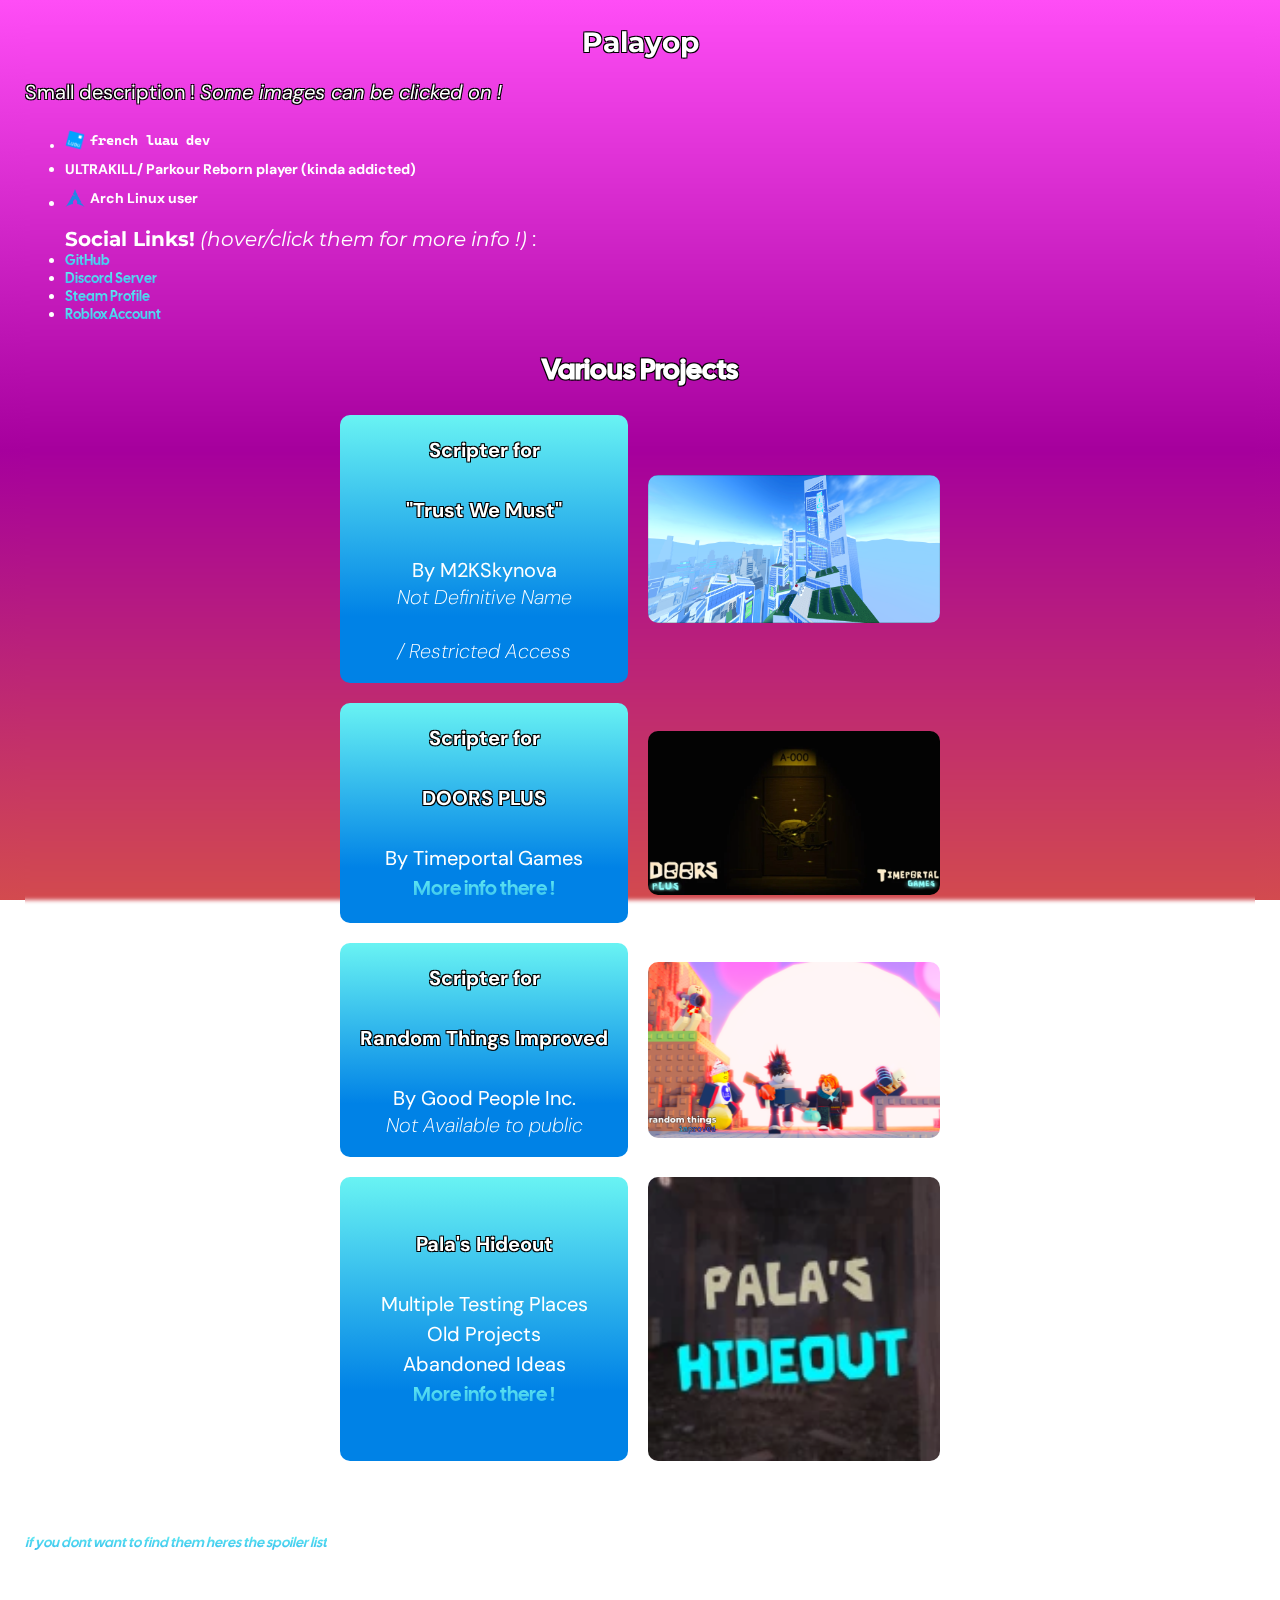
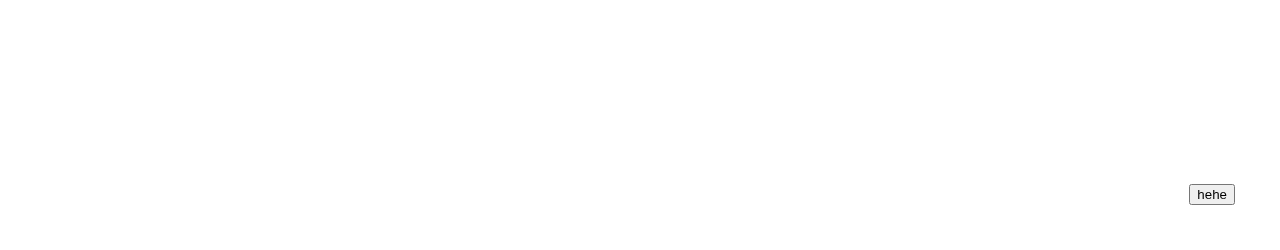
<file: index.html>
<!DOCTYPE html>
<html lang="fr">
<head>
  <meta charset="UTF-8">
  <meta name="viewport" content="width=device-width, initial-scale=1.0">
  <title>Palayop</title>

  <!-- Loading CSS -->
  <link rel="stylesheet" href="https://palayop7239.github.io/styles.css">

  <!-- Google Fonts -->
  <link href="https://fonts.googleapis.com/css2?family=DM+Sans:ital,opsz,wght@0,9..40,100..1000;1,9..40,100..1000&family=Montserrat:ital,wght@0,100..900;1,100..900&display=swap" rel="stylesheet">
  <link href="https://fonts.googleapis.com/css2?family=Cal+Sans&display=swap" rel="stylesheet">
  <link href="https://fonts.googleapis.com/css2?family=Cascadia+Code&display=swap" rel="stylesheet">

  <!-- Preloading Images (avoiding issues) -->
  <link rel="preload"as="image"href="https://palayop7239.github.io/assets/arch-linux.png">
  <link rel="preload"as="image"href="https://palayop7239.github.io/assets/dplus.webp">
  <link rel="preload"as="image"href="https://palayop7239.github.io/assets/group.webp">
  <link rel="preload"as="image"href="https://palayop7239.github.io/assets/luau.png">
  <link rel="preload"as="image"href="https://palayop7239.github.io/assets/pp.png">
  <link rel="preload"as="image"href="https://palayop7239.github.io/assets/rti.png">
  <link rel="preload"as="image"href="https://palayop7239.github.io/assets/twm.png">
  <link rel="preload"as="sound"href="https://palayop7239.github.io/assets/you-insignificant-fuck.mp3">
</head>

<body class="body">
  <audio id="audioElement" src="https://palayop7239.github.io/assets/you-insignificant-fuck.mp3"></audio>
  <h1 class="h1">Palayop</h1>

  <p class="idk_bruh">Small description ! <i>Some images can be clicked on !</i></p>
  <ul class="first-list">
    <li class="Cascadia">
      <div class="arch-linux-badge">
        <img src="https://palayop7239.github.io/assets/luau.png" alt="Luau logo" class="logo"/>
        <span>french luau dev</span>
      </div>
    </li>
    <li>
      <div class="UltrakillText">
        <span id="playSoundButton" >ULTRAKILL</span>
        <span> / Parkour Reborn player (kinda addicted)</span>
      </div>
    </li>
    <li>
      <div class="arch-linux-badge">
        <img src="https://palayop7239.github.io/assets/arch-linux.png" alt="Arch Linux logo" class="logo" onclick="window.open('https://media1.tenor.com/m/5ibxr0zb3HcAAAAC/i-use-arch-btw-use.gif', '_blank', 'width=800,height=600');"/>
        <span>Arch Linux user</span>
      </div>
    </li>
  </ul>

  <ul ><div class="Social"><b>Social Links!</b> <i>(hover/click them for more info !)</i> : <br></div>
    <li><a class="links" href="https://github.com/Palayop7239" title="nerd alert !!!" target="_blank">GitHub</a></li>
    <li><a class="links" href="https://discord.gg/QnBrxurD9g" title="for info about my games and to talk with cool people !" target="_blank">Discord Server</a></li>
    <li><a class="links" href="https://steamcommunity.com/id/palayop/" title="for fellow gamers hehe" target="_blank">Steam Profile</a></li>
    <li><a class="links" href="https://www.roblox.com/users/4404626879/profile" title="where I do my games!" target="_blank">Roblox Account</a></li>
  </ul>

  <p class="Title2">Various Projects</p>

  <!-- def not a rickroll -->
  <button class="bottom-button" onclick="window.open('https://www.youtube.com/watch?v=dQw4w9WgXcQ', '_blank', 'width=800,height=600');">hehe</button>
  
  <script>
    const button = document.getElementById('playSoundButton');
    const audio = document.getElementById('audioElement');

    button.addEventListener('click', () => {
      audio.play();
    });
  </script>

  <div class="gridcontainer">
        <div class="box"><b> Scripter for</b> <br> <b>"Trust We Must"</b> <br> By M2KSkynova <br> <i>Not Definitive Name</i> <br> <i>/ Restricted Access</i></div>
        <div class="project-image"><img src="https://palayop7239.github.io/assets/twm.png" alt="TWM Image"></div>
        
        <div class="box">
          <b> Scripter for</b> <br> 
          <b>DOORS PLUS</b> <br> 
          By Timeportal Games
          <a class="links" href="https://www.roblox.com/games/12667286832/DOORS-PLUS" target="_blank">More info there !</a>
        </div>
        <div class="project-image">
          <img src="https://palayop7239.github.io/assets/dplus.webp" alt="DPlus Image" 
          onclick="window.open('https://www.roblox.com/games/12667286832/DOORS-PLUS', '_blank', 'width=800,height=600');">
        </div>
        <div class="box">
          <b> Scripter for</b> <br> 
          <b>Random Things Improved</b> <br> 
          By Good People Inc. <br> 
          <i>Not Available to public</i>
        </div>
        <div class="project-image"><img src="https://palayop7239.github.io/assets/rti.png" alt="RTI Image"></div>
        <div class="box">
          <b>Pala's Hideout</b> <br> 
          Multiple Testing Places <br>
          Old Projects<br> 
          Abandoned Ideas<br> 
          <a class="links" href="https://www.roblox.com/communities/35150306/Palas-ToyBox#!/about" target="_blank">More info there !</a>
        </div>
        <div class="project-image">
          <img src="https://palayop7239.github.io/assets/group.webp" alt="Group Image" 
          
          onclick="window.open('https://www.roblox.com/communities/35150306/Palas-ToyBox#!/about', '_blank', 'width=800,height=600');">
        </div>
        
  </div>

  <div size="5" class="EasterEggsReminder">
    <br>
    <br>
    <br>
    <b>This page contains has some hidden references !</b> 
    <i>Try clicking/hovering on things!</i> <br>
    <a class="links" href="https://palayop7239.github.io/EasterEggs.html" target="_blank"><i>if you dont want to find them heres the spoiler list</i></a>
  </div>
</body>
</html>
</file>
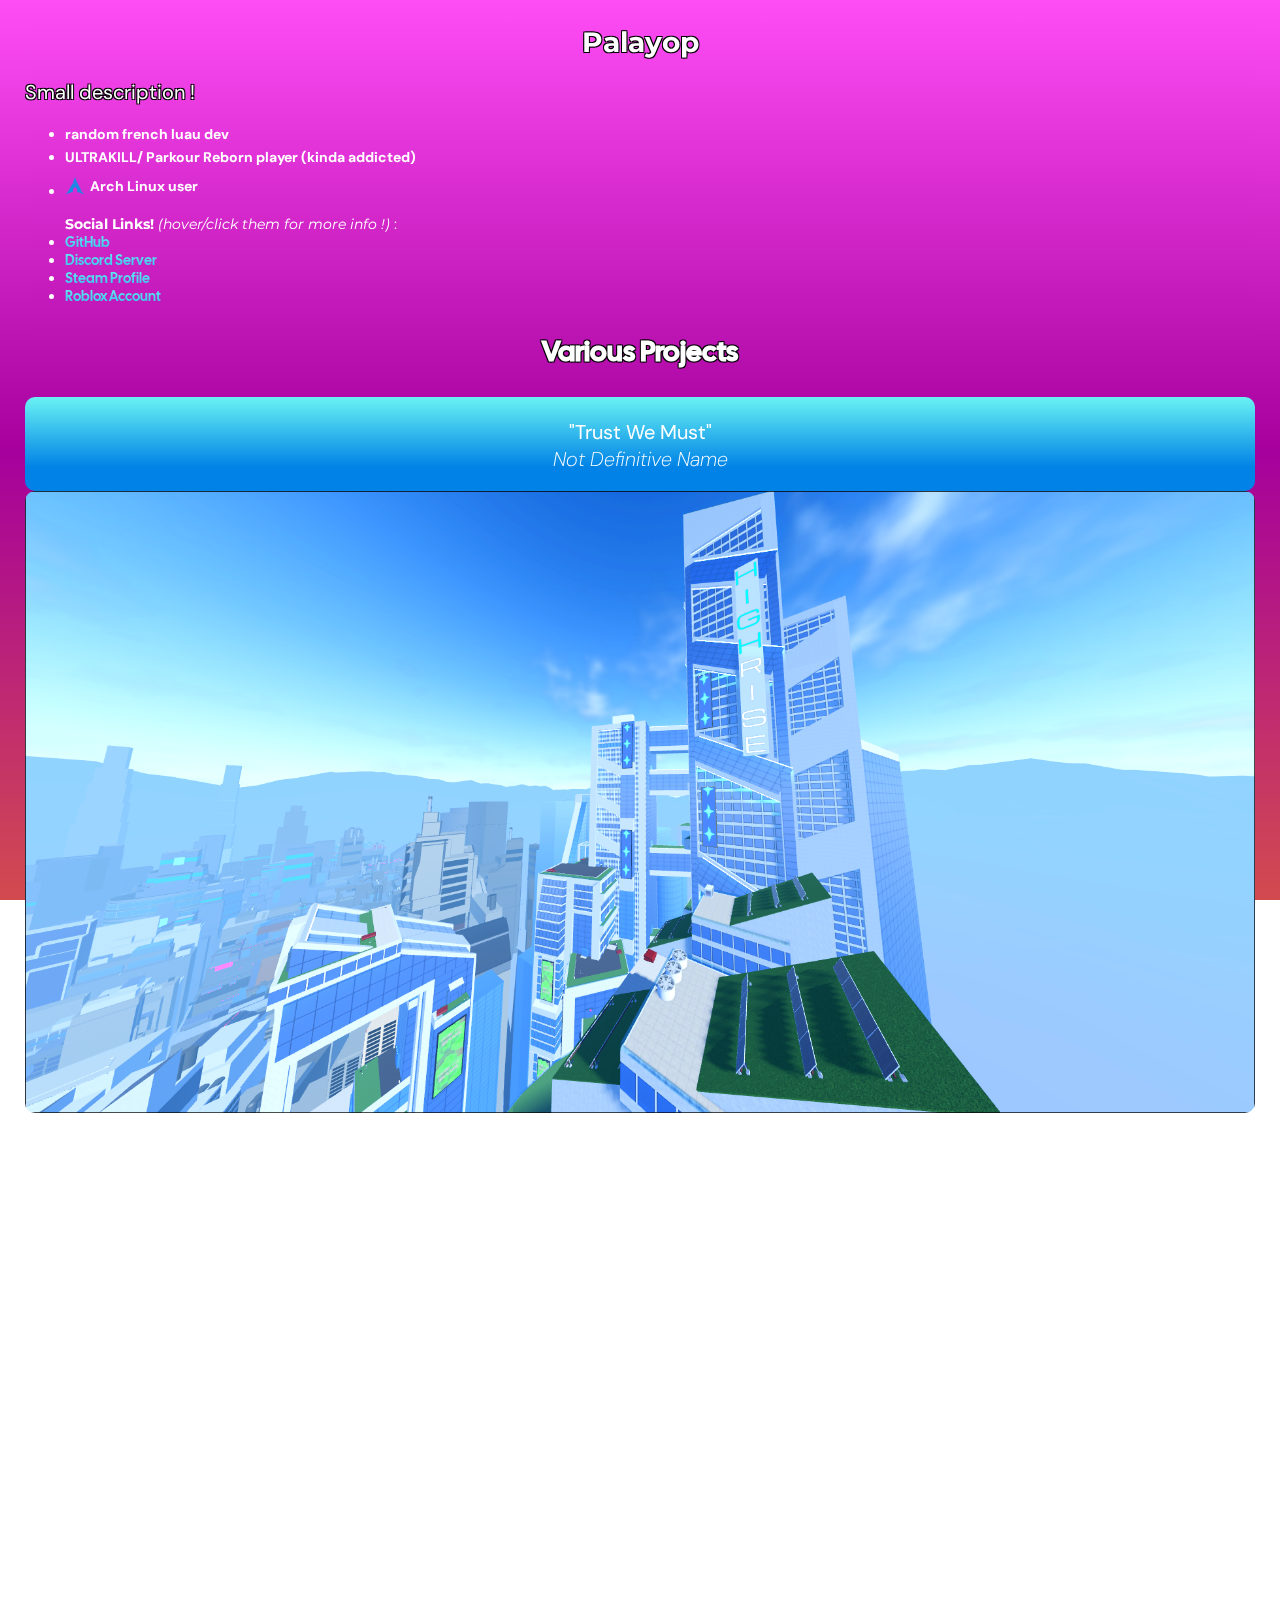
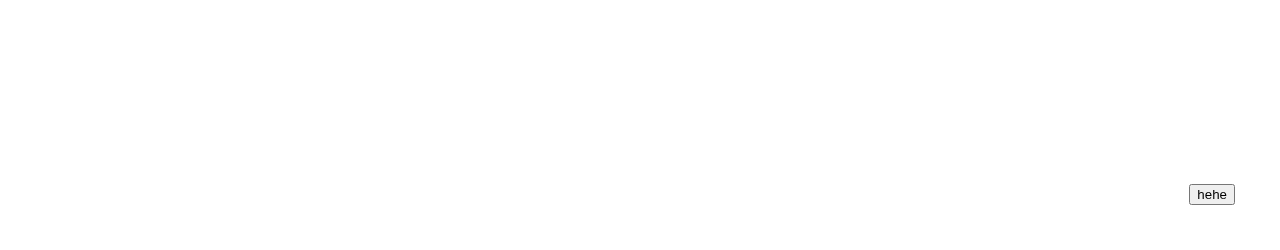
<file: main.html>
<!DOCTYPE html>
<html lang="fr">
<head>
  <meta charset="UTF-8">
  <meta name="viewport" content="width=device-width, initial-scale=1.0">
  <title>Hugo 2GT3</title>

  <!-- Loading CSS -->
  <link rel="stylesheet" href="styles.css">

  <!-- Google Fonts -->
  <link href="https://fonts.googleapis.com/css2?family=DM+Sans:ital,opsz,wght@0,9..40,100..1000;1,9..40,100..1000&family=Montserrat:ital,wght@0,100..900;1,100..900&display=swap" rel="stylesheet">
  <link href="https://fonts.googleapis.com/css2?family=Cal+Sans&display=swap" rel="stylesheet">
</head>

<body class="body">
  <audio id="audioElement" src="you-insignificant-fuck.mp3"></audio>
  <h1 class="h1">Palayop</h1>

  <p class="idk_bruh">Small description !</p>
  <ul class="first-list">
    <li>random french luau dev</li>
    <li>
      <div class="UltrakillText">
        <span id="playSoundButton" >ULTRAKILL</span>
        <span> / Parkour Reborn player (kinda addicted)</span>
      </div>
    </li>
    <li>
      <div class="arch-linux-badge">
        <img src="arch-linux.png" alt="Arch Linux logo" class="logo" onclick="window.location.href='https://media1.tenor.com/m/5ibxr0zb3HcAAAAC/i-use-arch-btw-use.gif';"/>
        <span>Arch Linux user</span>
      </div>
    </li>
  </ul>

  <ul ><b>Social Links!</b> <i>(hover/click them for more info !)</i> :
    <li><a class="links" href="https://github.com/Palayop7239" title="nerd alert !!!" target="_blank">GitHub</a></li>
    <li><a class="links" href="https://discord.gg/QnBrxurD9g" title="for info about my games and to talk with cool people !" target="_blank">Discord Server</a></li>
    <li><a class="links" href="https://steamcommunity.com/id/palayop/" title="for fellow gamers hehe" target="_blank">Steam Profile</a></li>
    <li><a class="links" href="https://www.roblox.com/users/4404626879/profile" title="where I do my games!" target="_blank">Roblox Account</a></li>
  </ul>

  <p class="Title2">Various Projects</p>

  <!-- def not a rickroll -->
  <button class="bottom-button" onclick="window.location.href='https://www.youtube.com/watch?v=dQw4w9WgXcQ';">hehe</button>
  
  <script>
    const button = document.getElementById('playSoundButton');
    const audio = document.getElementById('audioElement');

    button.addEventListener('click', () => {
      audio.play();
    });
  </script>

  <div class="container">
        <div class="box"> "Trust We Must" <br> <i>Not Definitive Name</i> </div>
        <div class="project-image"><img src="twm.png" alt="TWM Image"></div>
  </div>

</body>
</html>
</file>
<file: styles.css>
body {
  margin: 25px;
  background: #ff4df6;
  background: linear-gradient(180deg, rgba(255, 77, 246, 1) 0%, rgba(166, 0, 157, 1) 50%, rgba(255, 149, 0, 1) 150%);
  background-size: cover;
  background-attachment: fixed;
  font-family: Arial, sans-serif;
  font-size: 14px;
  min-height: 200vh;
  position: relative;
  backdrop-filter: blur(2px)
}




h1 {
  text-align: center;
  
  font-family: "Montserrat", sans-serif;
  font-size: 28px;
  color: white;
  text-shadow: -1px -1px 0 #000, 1px -1px 0 #000, -1px 1px 0 #000, 1px 1px 0 #000;
}

.Title2 {
  text-align: center;

  font-weight: bold;
  font-family: "Cal Sans", sans-serif;
  font-size: 28px;
}


p {
  font-family: "DM Sans", sans-serif;
  color: white;
  text-shadow: -1px -1px 0 #000, 1px -1px 0 #000, -1px 1px 0 #000, 1px 1px 0 #000;
}

td {
  font-family: "DM Sans", sans-serif;
  color: white;
  text-shadow: -1px -1px 0 #000, 1px -1px 0 #000, -1px 1px 0 #000, 1px 1px 0 #000;
  font-size: 16px;
}
.links {
  font-family: "Cal Sans", sans-serif;
  background: linear-gradient(180deg, #69f3f3 0%, #0082e6 200%);
  color: transparent;
  -webkit-background-clip: text;
  background-clip: text;
  -webkit-text-fill-color: transparent;
}


.first-list {
  font-family: "Montserrat", sans-serif;
  color: white;
  font-weight: bold;
}

ul {
  font-family: "Montserrat", sans-serif;
  color: white;
}
.Cascadia {
  font-family: "Cascadia Code", sans-serif;
}
li {
  font-family: "DM Sans", sans-serif;
}


.justforfont {
  font-family: "DM Sans", sans-serif;
}

.UltrakillText {
  display: flex;
  align-items: center;
  padding: 5px 0px;
  width: fit-content;
}

.arch-linux-badge {
  display: flex;
  align-items: center;
  padding: 5px 0px;
  width: fit-content;
}

.Social {
  font-size: 20px;
}

.logo {
  height: 20px;
  margin-right: 5px;
}

.gridcontainer {
  display: grid;
  grid-template-columns: auto auto;
  gap: 20px;
  width: 600px;
  margin: auto;
}
.box {
    padding: 20px;
    border: none;
    border-radius: 10px; /*rounded edges :0*/
    background: linear-gradient(180deg, #69f3f3 0%, #0082e6 75%);
    background-clip: border-box;

    display: flex;
    flex-direction: column;
    justify-content: center;
    align-items: center;
    text-align: center;
    line-height: 1.5;

    font-family: "DM Sans", sans-serif;
    color: white;
    
    font-size: 20px;
}
.box b {
  text-shadow: -1px -1px 0 #000, 1px -1px 0 #000, -1px 1px 0 #000, 1px 1px 0 #000;
}
.box i {
    font-size: 20px;
    font-weight: 200;
    line-height: 1.2;
}

/*Bunch of garbage to make images decent */

.project-image {
    display: flex;
    justify-content: center;
    align-items: center;
    overflow: hidden;
    flex-shrink: 0;
    flex-grow: 0; 
}
.project-image img {
    width: 100%;
    height: auto;
    
    border-radius: 10px;
    object-fit: cover;
    display: block;
}
.project-image:not(:hover) {
  position: relative;
  transition: transform 0.3s ease-in-out;
  transform-origin: center;
  transform: scale(1);
  z-index: 2;
}
.project-image:hover {
  position: relative;
  transition: transform 0.3s ease-in-out;
  transform-origin: center;
  transform: scale(1.2);
  z-index: 2;
}

.idk_bruh {
  font-size: 20px;
}

.EasterEggsReminder {
  font-family: "Montserrat", sans-serif;
  color: white;
}
/* tell nobody about that hehe */
.bottom-button {
  position: absolute;
  bottom: 0;
  right: 0;
  margin: 20px;
}
</file>
